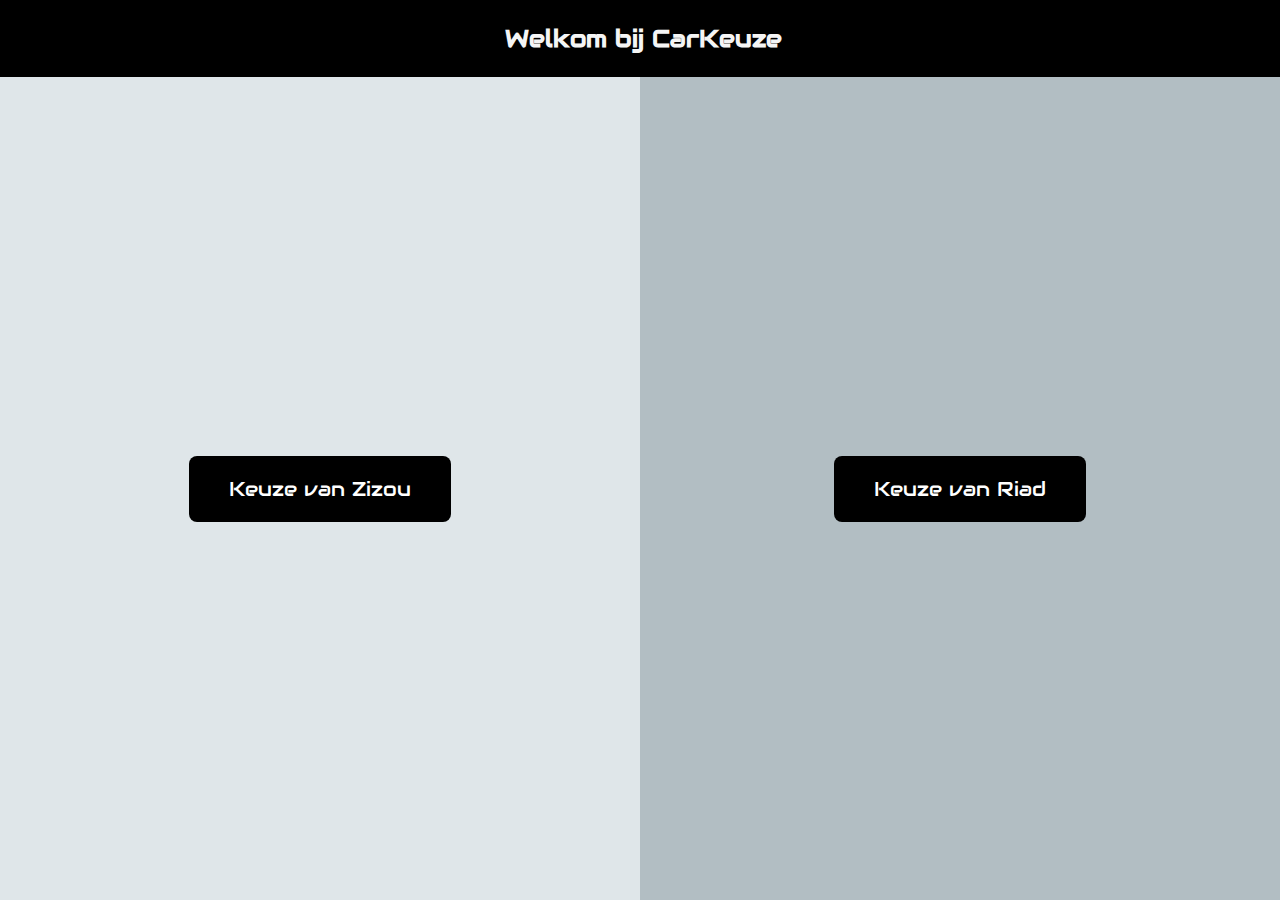
<file: index.html>
<!DOCTYPE html>
<html lang="nl">
  <head>
    <link rel="stylesheet" href="style.css" />
    <meta charset="UTF-8" />
    <meta name="viewport" content="width=device-width, initial-scale=1.0" />
    <link
      href="https://fonts.googleapis.com/css2?family=Audiowide&family=Silkscreen:wght@400;700&family=Zen+Dots&display=swap"
      rel="stylesheet"
    />
    <title>CarKeuze</title>
  </head>
  <body>
    <h1 class="title">Welkom bij CarKeuze</h1>

    <main>
      <div class="split left">
        <a class="knopkiezen" href="zinedine.html">Keuze van Zizou</a>
      </div>
      <div class="split right">
        <a class="knopkiezen" href="riad.html">Keuze van Riad</a>
      </div>
    </main>
  </body>
</html>
</file>
<file: style.css>
body {
  background-color: #fbfbfb;
  font-family: "Arial", sans-serif;
  margin: 0;
  height: 100vh;
  display: flex;
  flex-direction: column;
}


 .title {
  display: flex;
  justify-content: center;
}

main {
  display: flex;
  flex: 1;
}

 h1 {
  font-size: 24px;
  color: #f5f5f5;
  font-family: "Tilt Prism", "Audiowide", "Segoe UI";
  border-style: solid;
  border-color: black;
  background-color: black;
  margin: 0;
  width: 100vw;
  padding: 20px 0;
  text-align: center;
}

 .split {
  width: 50%;
  display: flex;
  align-items: center;
  justify-content: center;
}

 .left {
  background-color: #dfe6e9;
}
 .right {
  background-color: #b2bec3;
}

.knopkiezen {
  display: inline-block;
  padding: 20px 40px;
  background-color: black;
  color: white;
  text-decoration: none;
  font-size: 20px;
  border-radius: 8px;
  transition: transform 0.3s, background-color 0.3s;
  font-family: "Tilt Prism", "Audiowide", "Segoe UI";
}

.knopkiezen:hover {
  transform: scale(1.2);
  background-color: #333;
  color: #f5f5f5;
  text-shadow: 1px 1px 2px black;
}
a {
  text-decoration: none;
  color: inherit;
}

.introzizou {
  margin: 20px;
  padding: 20px;
  background-color: #f5f5f5;
  border: 1px solid #eee;
  border-radius: 8px;
}

img {
  height: auto;
  max-width: 10%;
  border-radius: 8px;
  float: left;
  margin-right: 20px;
}

.prijsklasse {
  margin: 20px;
  padding: 20px;
  background-color: #ffffff;
  border-radius: 8px;
  box-shadow: 0 2px 6px rgba(0,0,0,0.1);
}

.prijsklasse img {
  max-width: 200px;
  display: block;
  margin-top: 10px;
}
</file>
